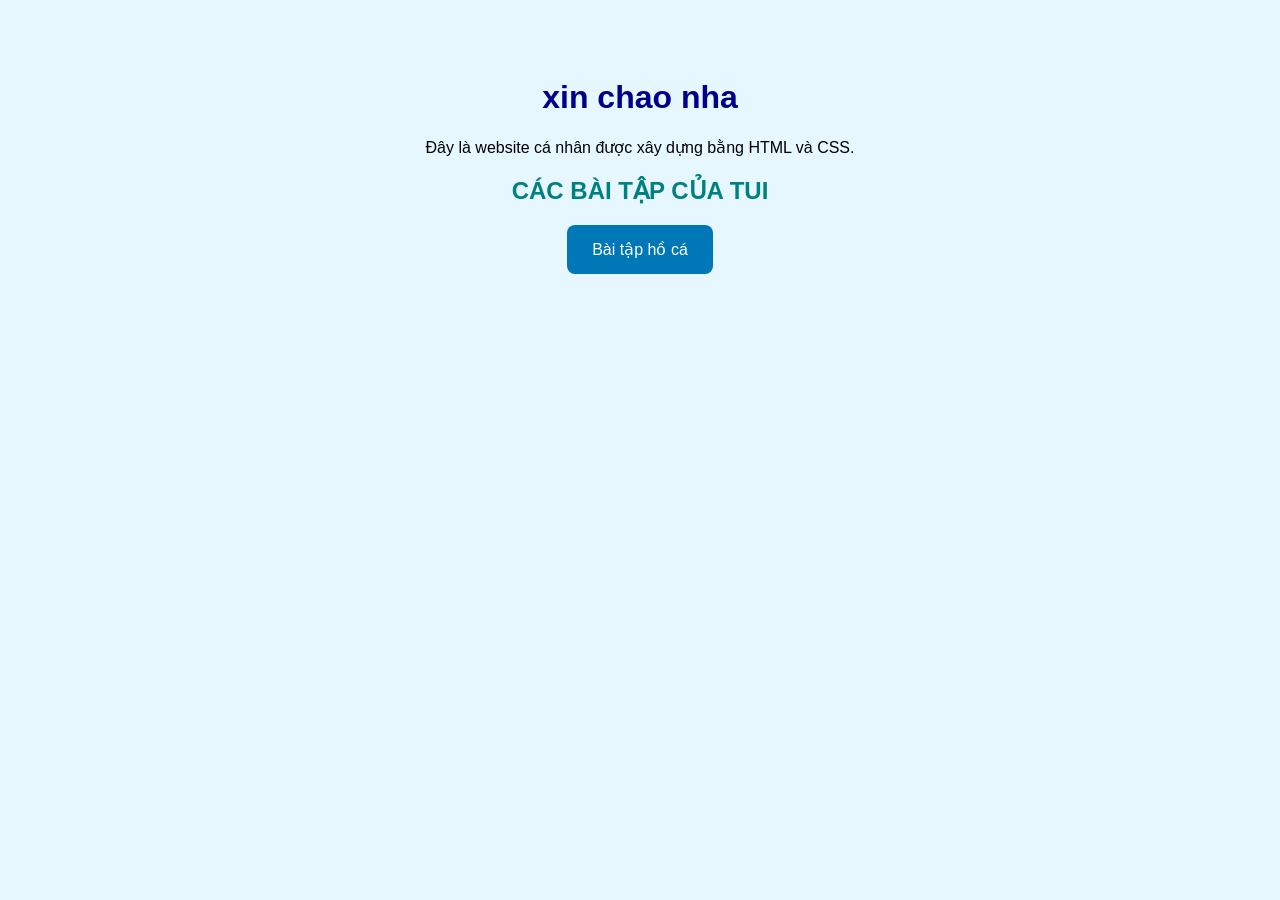
<file: index.html>
<!DOCTYPE html>
<html lang="vi">
<head>
    <meta charset="UTF-8">
    <title>Website cá nhân</title>
    <link rel="stylesheet" href="home.css">
</head>

<body>

    <h1>xin chao nha</h1>

    <p>Đây là website cá nhân được xây dựng bằng HTML và CSS.</p>

    <h2>CÁC BÀI TẬP CỦA TUI</h2>

    <a href="aquarium.html">Bài tập hồ cá</a>

</body>
</html>
</file>
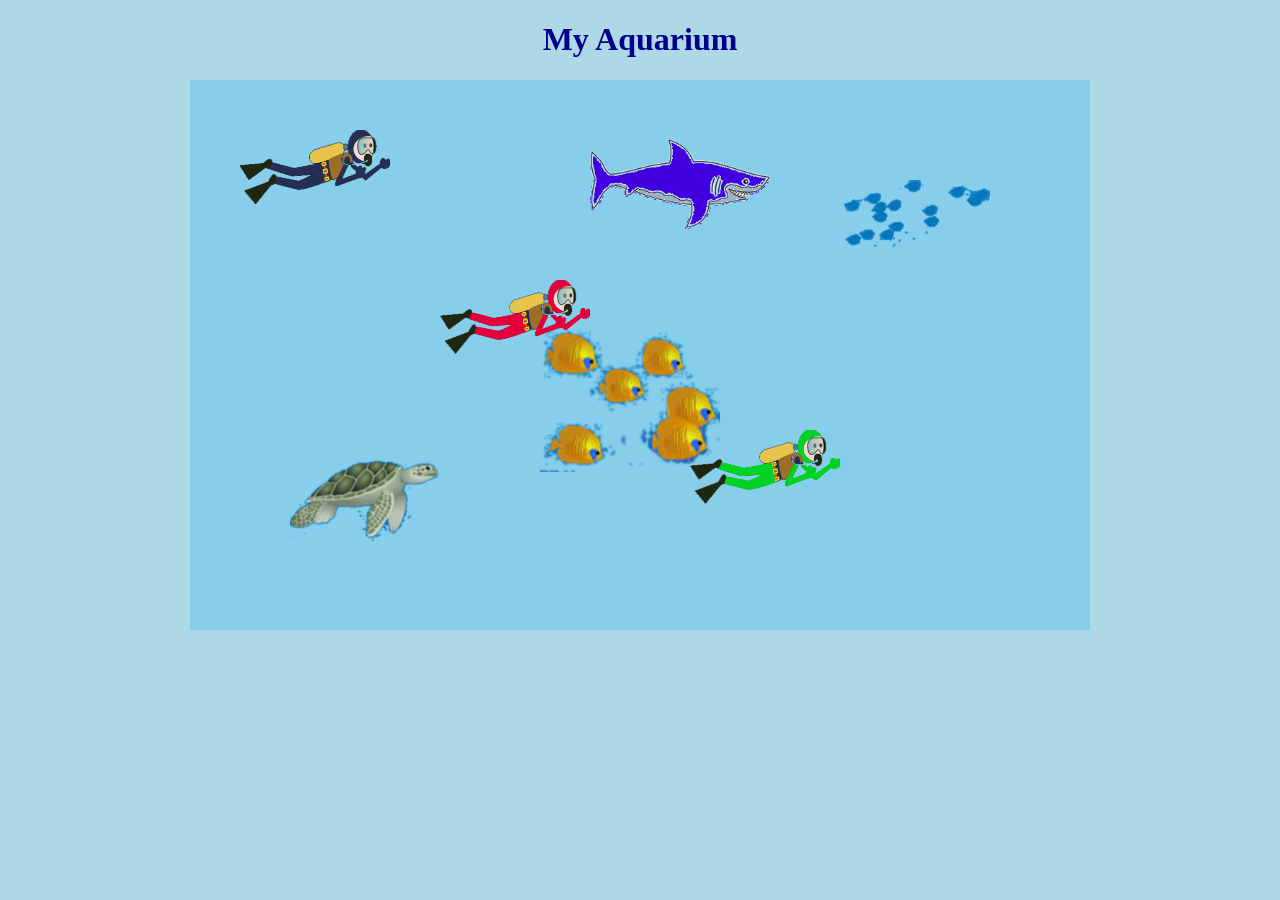
<file: aquarium.html>
<!DOCTYPE html>
<html lang="vi">
<head>
    <meta charset="UTF-8">
    <title>Aquarium</title>
    <link rel="stylesheet" href="style.css">
</head>

<body>

    <h1>My Aquarium</h1>

    <div class="aquarium">

        <img src="aquarium/diver1.png" class="diver1">

        <img src="aquarium/diver2.png" class="diver2">

        <img src="aquarium/diver3.png" class="diver3">

        <img src="aquarium/faintSchool.png" class="faint">

        <img src="aquarium/goldFishSchool.png" class="goldfish">

        <img src="aquarium/shark.png" class="shark">

        <img src="aquarium/turtle.png" class="turtle">

    </div>

</body>
</html>
</file>
<file: home.css>
body {
    font-family: Arial;
    text-align: center;
    background-color: #e6f7ff;
    padding: 50px;
}

h1 {
    color: darkblue;
}

h2 {
    color: teal;
}

a {
    display: inline-block;
    padding: 15px 25px;
    background-color: #0077b6;
    color: white;
    text-decoration: none;
    border-radius: 8px;
}

a:hover {
    background-color: #023e8a;
}
</file>
<file: style.css>
body {
    background-color: lightblue;
    text-align: center;
}

h1 {
    color: darkblue;
}

.aquarium {
    width: 900px;
    height: 550px;
    background-color: skyblue;
    margin: auto;
    position: relative;
    overflow: hidden;
}

.aquarium img {
    position: absolute;
}

.diver1 {
    width: 150px;
    top: 50px;
    left: 50px;
}

.diver2 {
    width: 150px;
    top: 200px;
    left: 250px;
}

.diver3 {
    width: 150px;
    top: 350px;
    left: 500px;
}

.faint {
    width: 150px;
    top: 100px;
    left: 650px;
}

.goldfish {
    width: 180px;
    top: 250px;
    left: 350px;
}

.shark {
    width: 180px;
    top: 30px;
    left: 400px;
}

.turtle {
    width: 150px;
    top: 380px;
    left: 100px;
}


.goldfish {
    animation: swim 8s linear infinite alternate;
}

.shark {
    animation: swim 12s linear infinite alternate;
}

.faint {
    animation: swim 6s linear infinite alternate;
}

@keyframes swim {
    from {
        transform: translateX(0);
    }

    to {
        transform: translateX(100px);
    }
}

/* Hiệu ứng thợ lặn */
.diver1,
.diver2,
.diver3 {
    animation: diving 3s ease-in-out infinite alternate;
}

@keyframes diving {
    from {
        transform: translateY(0);
    }

    to {
        transform: translateY(25px);
    }
}

/* Hiệu ứng rùa */
.turtle {
    animation: diving 4s ease-in-out infinite alternate;
}
</file>
